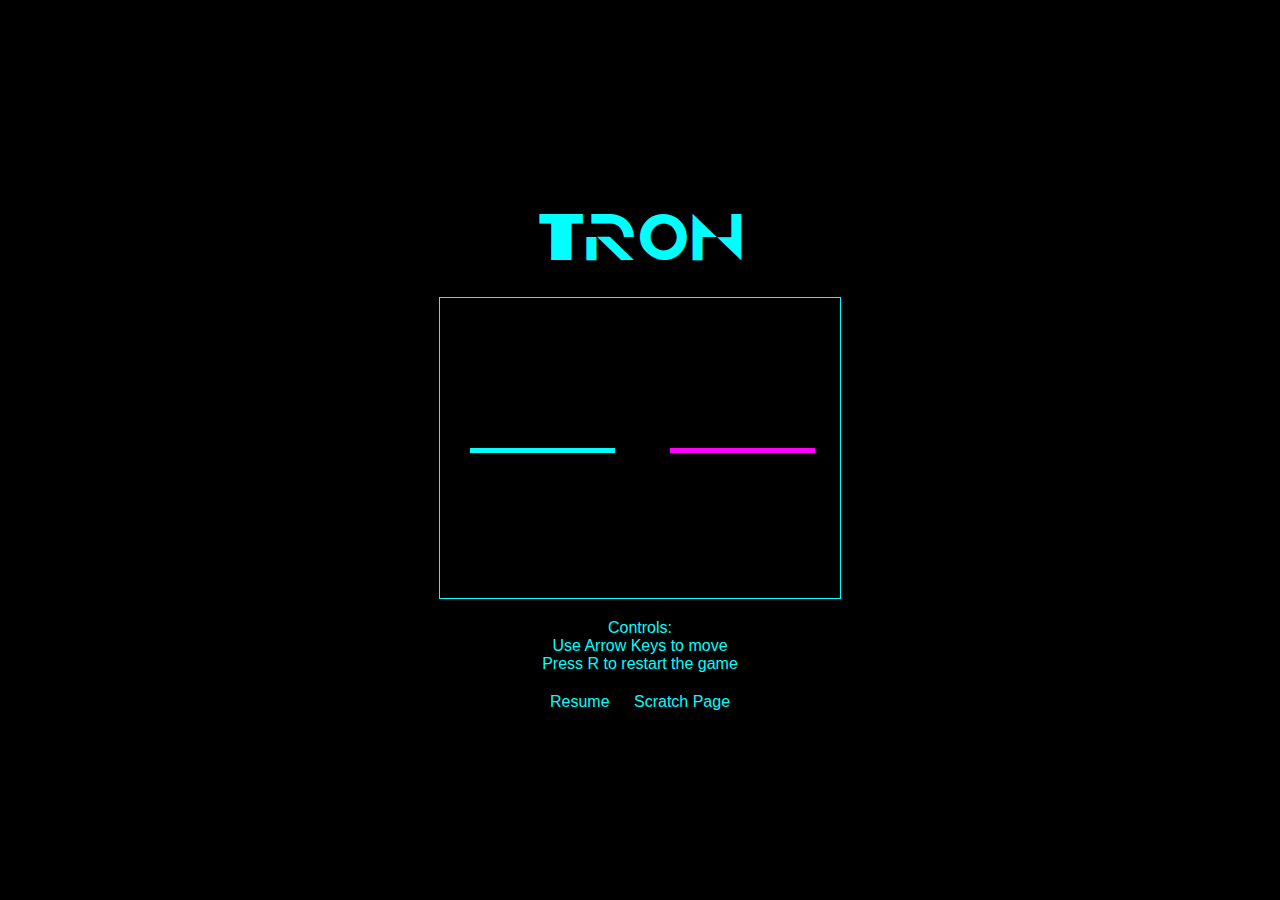
<file: html/aiwebapp.html>
<!DOCTYPE html>
<html lang="en">
<head>
    <meta charset="UTF-8">
    <meta name="viewport" content="width=device-width, initial-scale=1.0">
    <title>TRON Light Cycles</title>
    <style>
        @font-face {
            font-family: 'Tron';
            src: url('../assets/font/Tron.ttf') format('truetype');
        }
        body {
            background: #000;
            display: flex;
            flex-direction: column;
            justify-content: center;
            align-items: center;
            height: 100vh;
            margin: 0;
            font-family: Arial, sans-serif;
            color: #0ff;
        }
        #gameCanvas {
            border: 1px solid #0ff;
        }
        #message {
            position: absolute;
            color: #0ff;
            font-size: 24px;
            display: none;
        }
        #logo {
            font-family: 'Tron', sans-serif;
            font-size: 48px;
            color: #0ff;
            margin-bottom: 20px;
        }
        #instructions {
            margin-top: 20px;
            text-align: center;
        }
        #links {
            margin-top: 20px;
        }
        #links a {
            color: #0ff;
            margin: 0 10px;
            text-decoration: none;
        }
        #links a:hover {
            text-decoration: underline;
        }
    </style>
</head>
<body>
    <div id="logo">TRON</div>
    <canvas id="gameCanvas" width="400" height="300"></canvas>
    <div id="message"></div>
    <div id="instructions">
        Controls:<br>
        Use Arrow Keys to move<br>
        Press R to restart the game
    </div>
    <div id="links">
        <a href="../index.html">Resume</a>
        <a href="./scratch.html">Scratch Page</a>
    </div>

    <script>
        const canvas = document.getElementById('gameCanvas');
        const ctx = canvas.getContext('2d');
        const gridSize = 5;
        const width = Math.floor(canvas.width / gridSize);
        const height = Math.floor(canvas.height / gridSize);
        const trailLifetime = 50;

        let player, enemy, grid, trails;
        let gameRunning = false;

        class ImprovedAI {
            constructor(width, height) {
                this.width = width;
                this.height = height;
                this.directions = ['up', 'down', 'left', 'right'];
                this.lastDirection = null;
                this.wallAvoidanceDistance = 3;
            }

            move(x, y, grid, playerX, playerY) {
                let validMoves = this.getValidMoves(x, y, grid);
                
                if (validMoves.length === 0) {
                    return this.directions[Math.floor(Math.random() * this.directions.length)];
                }

                let bestMove = null;
                let bestScore = -Infinity;

                for (const dir of validMoves) {
                    const [nx, ny] = this.getNextPosition(x, y, dir);
                    const newGrid = this.copyGrid(grid);
                    newGrid[nx][ny] = 1;
                    
                    const score = this.evaluateMove(nx, ny, playerX, playerY, newGrid, dir);
                    if (score > bestScore) {
                        bestScore = score;
                        bestMove = dir;
                    }
                }

                this.lastDirection = bestMove;
                return bestMove;
            }

            evaluateMove(x, y, playerX, playerY, grid, direction) {
                const floodFillScore = this.floodFill(x, y, grid) * 3;
                const distanceScore = this.evaluateDistanceToPlayer(x, y, playerX, playerY);
                const continuityBonus = direction === this.lastDirection ? 5 : 0;
                const wallAvoidanceScore = this.evaluateWallAvoidance(x, y) * 20;
                const centerAttractionScore = this.evaluateCenterAttraction(x, y) * 10;
                return floodFillScore + distanceScore + continuityBonus + wallAvoidanceScore + centerAttractionScore;
            }

            getValidMoves(x, y, grid) {
                return this.directions.filter(dir => {
                    const [nx, ny] = this.getNextPosition(x, y, dir);
                    return this.isValidMove(nx, ny, grid);
                });
            }

            getNextPosition(x, y, direction) {
                switch (direction) {
                    case 'up': return [x, y - 1];
                    case 'down': return [x, y + 1];
                    case 'left': return [x - 1, y];
                    case 'right': return [x + 1, y];
                }
            }

            isValidMove(x, y, grid) {
                return x >= 0 && x < this.width && y >= 0 && y < this.height && grid[x][y] === 0;
            }

            copyGrid(grid) {
                return grid.map(row => [...row]);
            }

            floodFill(x, y, grid) {
                const stack = [[x, y]];
                let area = 0;
                const visited = new Set();

                while (stack.length > 0) {
                    const [cx, cy] = stack.pop();
                    const key = `${cx},${cy}`;
                    if (!visited.has(key) && this.isValidMove(cx, cy, grid)) {
                        visited.add(key);
                        area++;
                        for (const dir of this.directions) {
                            const [nx, ny] = this.getNextPosition(cx, cy, dir);
                            stack.push([nx, ny]);
                        }
                    }
                }

                return area;
            }

            evaluateDistanceToPlayer(x, y, playerX, playerY) {
                return 10 / (Math.abs(playerX - x) + Math.abs(playerY - y) + 1);
            }

            evaluateWallAvoidance(x, y) {
                const distanceToWall = Math.min(
                    x, y, this.width - x - 1, this.height - y - 1
                );
                return distanceToWall <= this.wallAvoidanceDistance ? -10 : 0;
            }

            evaluateCenterAttraction(x, y) {
                const centerX = this.width / 2;
                const centerY = this.height / 2;
                const distanceToCenter = Math.sqrt((x - centerX) ** 2 + (y - centerY) ** 2);
                return 1 / (distanceToCenter + 1);
            }
        }

        const ai = new ImprovedAI(width, height);

        function resetGame() {
            player = { x: 5, y: Math.floor(height / 2), dir: 'right', color: '#0ff' };
            enemy = { x: width - 5, y: Math.floor(height / 2), dir: 'left', color: '#f0f' };
            grid = new Array(width).fill(null).map(() => new Array(height).fill(0));
            trails = [];
            document.getElementById('message').style.display = 'none';
            gameRunning = true;
            lastFrameTime = performance.now();
            gameLoop();
        }

        function drawPlayer(p) {
            ctx.fillStyle = p.color;
            ctx.fillRect(Math.floor(p.x) * gridSize, Math.floor(p.y) * gridSize, gridSize, gridSize);
        }

        function move(p) {
            switch(p.dir) {
                case 'up': p.y--; break;
                case 'down': p.y++; break;
                case 'left': p.x--; break;
                case 'right': p.x++; break;
            }
        }

        function checkCollision(p) {
            const x = Math.floor(p.x);
            const y = Math.floor(p.y);
            return x < 0 || x >= width || y < 0 || y >= height || grid[x][y] !== 0;
        }

        function aiMove() {
            enemy.dir = ai.move(Math.floor(enemy.x), Math.floor(enemy.y), grid, Math.floor(player.x), Math.floor(player.y));
        }

        function drawGrid() {
            ctx.fillStyle = '#000';
            ctx.fillRect(0, 0, canvas.width, canvas.height);

            trails.forEach(trail => {
                const alpha = Math.max(0, 1 - (trail.age / trailLifetime));
                ctx.fillStyle = trail.color.replace('1)', `${alpha})`);
                ctx.fillRect(trail.x * gridSize, trail.y * gridSize, gridSize, gridSize);
            });
        }

        function updateTrails() {
            trails.forEach(trail => {
                trail.age++;
                if (trail.age >= trailLifetime) {
                    grid[trail.x][trail.y] = 0;
                }
            });
            trails = trails.filter(trail => trail.age < trailLifetime);
        }

        let lastFrameTime;

        function gameLoop(currentTime) {
            if (!gameRunning) return;

            if (currentTime - lastFrameTime >= (1000 / 60)) {
                lastFrameTime = currentTime;

                move(player);
                move(enemy);

                if (Math.floor(player.x) === Math.floor(enemy.x) && Math.floor(player.y) === Math.floor(enemy.y)) {
                    showMessage('Tie Game! Press R to Restart');
                    gameRunning = false;
                    return;
                }

                if (checkCollision(player)) {
                    showMessage('AI Wins! Press R to Restart');
                    gameRunning = false;
                    return;
                }

                if (checkCollision(enemy)) {
                    showMessage('Player Wins! Press R to Restart');
                    gameRunning = false;
                    return;
                }

                grid[Math.floor(player.x)][Math.floor(player.y)] = 1;
                grid[Math.floor(enemy.x)][Math.floor(enemy.y)] = 1;

                trails.push({ x: Math.floor(player.x), y: Math.floor(player.y), color: player.color.replace(')', ', 1)'), age: 0 });
                trails.push({ x: Math.floor(enemy.x), y: Math.floor(enemy.y), color: enemy.color.replace(')', ', 1)'), age: 0 });

                updateTrails();
                drawGrid();

                drawPlayer(player);
                drawPlayer(enemy);

                aiMove();
            }

            requestAnimationFrame(gameLoop);
        }

        function showMessage(msg) {
            const messageDiv = document.getElementById('message');
            messageDiv.innerText = msg;
            messageDiv.style.display = 'block';
        }

        document.addEventListener('keydown', (e) => {
            if (!gameRunning && e.key.toLowerCase() === 'r') {
                resetGame();
                return;
            }

            if (!gameRunning) return;

            switch(e.key) {
                case 'ArrowUp': if (player.dir !== 'down') player.dir = 'up'; break;
                case 'ArrowDown': if (player.dir !== 'up') player.dir = 'down'; break;
                case 'ArrowLeft': if (player.dir !== 'right') player.dir = 'left'; break;
                case 'ArrowRight': if (player.dir !== 'left') player.dir = 'right'; break;
            }
        });

        resetGame();
    </script>
</body>
</html>
</file>
